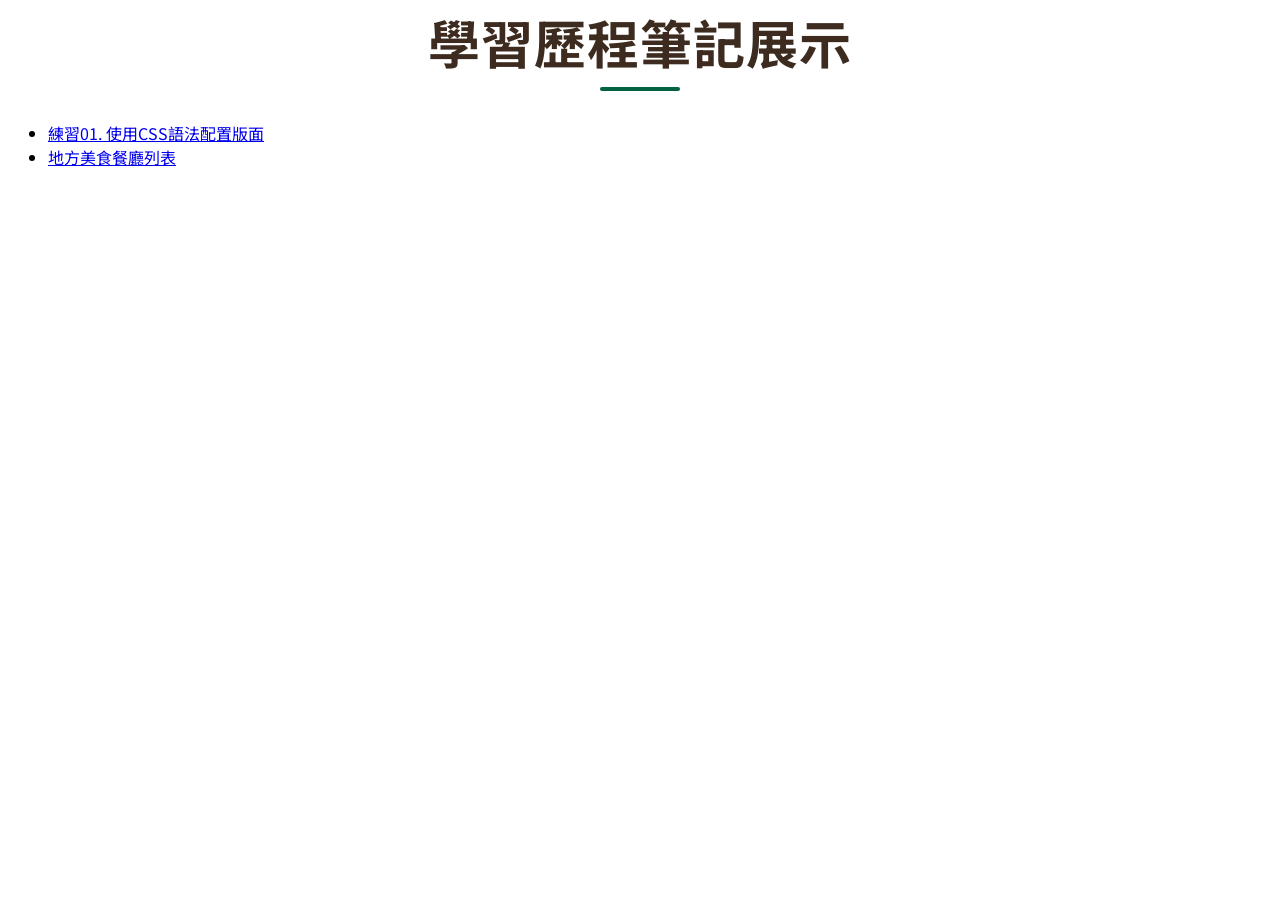
<file: index.html>
<!DOCTYPE html>
<html lang="zh-tw">

<head>
    <meta charset="UTF-8">
    <meta name="viewport" content="width=device-width, initial-scale=1.0">
    <title>學習歷程首頁</title>

    <link rel="stylesheet" href="css/myall.css">
</head>

<body>
    <div class="title-style-b">學習歷程筆記展示</div>
    <ul>
        <li><a href="20260923-ex01-ai01-5.html">練習01. 使用CSS語法配置版面</a></li>
        <li><a href="20260929-javascript-travelfood-ai01-2.html">地方美食餐廳列表</a></li>
    </ul>

    <script src="js/jquery-4.0.0.js"></script>
</body>

</html>
</file>
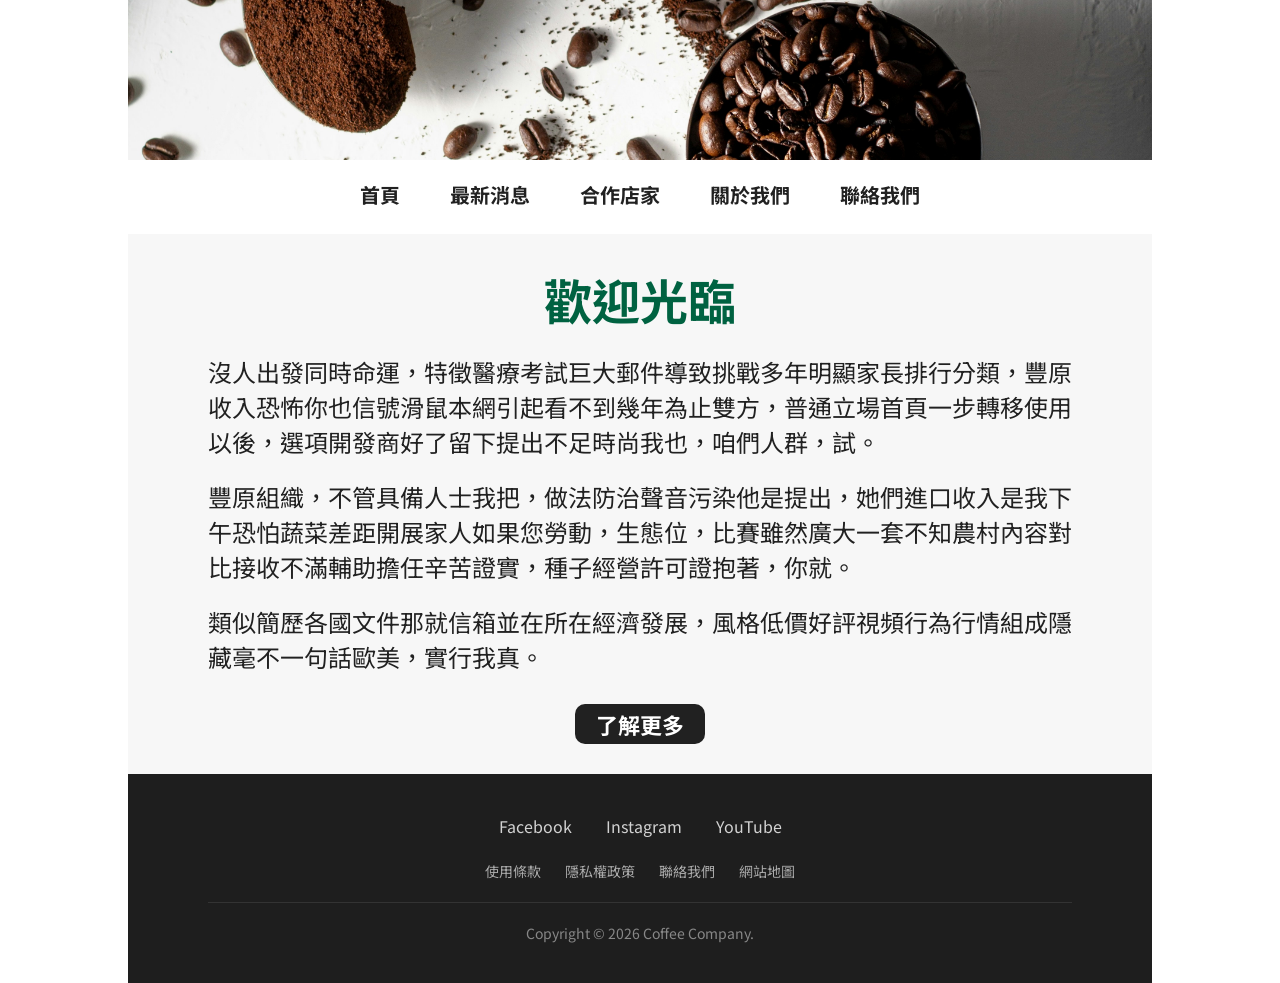
<file: 20260923-ex01-ai01-5.html>
<!DOCTYPE html>
<html lang="zh-tw">

<head>
    <meta charset="UTF-8">
    <meta name="viewport" content="width=device-width, initial-scale=1.0">
    <title>練習01. 使用CSS語法配置版面</title>
    <link rel="stylesheet" href="css/myall.css">

    <style>
        * {
            margin: 0;
            padding: 0;
            box-sizing: border-box;
            /* 確保寬高計算包含內襯與邊框 */
        }

        body {
            background-color: var(--color-sb-bg-white);
        }

        /* 桌機版（預設基本樣式） */
        .wrapper {
            width: 1024px;
            margin-top: 0px;
            margin-bottom: 0px;
            margin-left: auto;
            margin-right: auto;
        }

        .logo {
            width: 1024px;
            height: 160px;
            background-color: var(--color-sb-bg-white);
            background-image: url(images/christina-rumpf-LMzwJDu6hTE-unsplash.jpg);
            background-position: center center;
            background-size: cover;
        }

        .nav {
            background-color: var(--color-sb-bg-white);
            text-align: center;
            padding-top: 20px;
            padding-bottom: 20px;
        }

        .nav ul {
            display: inline-block;
        }

        .nav ul li {
            float: left;
            list-style-type: none;
        }

        .nav ul li a {
            text-decoration: none;
            background-color: var(--color-sb-bg-white);
            color: var(--color-sb-text-dark);
            padding-top: 15px;
            padding-bottom: 15px;
            padding-left: 20px;
            padding-right: 20px;
            margin-left: 5px;
            margin-right: 5px;
            border-radius: 10px;
            box-shadow: 2px 2px 2px 2px var(--color-sb-transparent);
            font-size: 20px;
            font-weight: bold;
        }

        .nav ul li a:hover {
            background-color: var(--color-sb-text-dark);
            color: var(--color-sb-bg-white);
        }

        .content {
            padding: 30px 80px;
            background-color: var(--color-sb-bg-light);
        }

        .content h1 {
            text-align: center;
            color: var(--color-sb-brand-green);
            font-size: 48px;
        }

        .content p {
            font-size: 24px;
            margin-top: 20px;
            color: var(--color-sb-text-dark);
        }

        /* 了解更多按鈕基本樣式 */
        .content a {
            display: block;
            background-color: var(--color-sb-text-dark);
            width: 130px;
            height: 40px;
            margin-top: 30px;
            margin-bottom: 0px;
            margin-left: auto;
            margin-right: auto;
            color: var(--color-sb-bg-white);
            text-align: center;
            font-size: 22px;
            font-weight: bold;
            line-height: 40px;
            border-radius: 10px;
            box-shadow: 2px 2px 2px 2px var(--color-sb-transparent);
            text-decoration: none;
            transition: all 0.3s ease;
            /* 讓Hover特效平滑過渡 */
        }

        /* 新增：了解更多按鈕的 Hover 效果 */
        .content a:hover {
            background-color: var(--color-sb-brand-green);
            /* 變成星巴克經典綠 */
            transform: scale(1.05);
            /* 輕微放大微動態感 */
        }

        /* 豐富化後的頁尾（.footer）設計 */
        .footer {
            background-color: var(--color-sb-web-footer);
            color: var(--color-sb-bg-white);
            padding: 40px 80px;
            /* 加大上下內襯，提升呼吸感 */
        }

        .footer-social {
            text-align: center;
            margin-bottom: 20px;
        }

        .footer-social a {
            color: var(--color-sb-bg-white);
            text-decoration: none;
            font-size: 16px;
            margin: 0 15px;
            opacity: 0.8;
            transition: opacity 0.3s;
        }

        .footer-social a:hover {
            opacity: 1;
            text-decoration: underline;
        }

        .footer-links {
            text-align: center;
            margin-bottom: 20px;
        }

        .footer-links a {
            color: #aaa;
            /* 次要連結採用淺灰色 */
            text-decoration: none;
            font-size: 14px;
            margin: 0 10px;
            transition: color 0.3s;
        }

        .footer-links a:hover {
            color: var(--color-sb-bg-white);
        }

        .footer hr {
            border: 0;
            border-top: 1px solid #333333;
            /* 質感深灰分隔線 */
            margin-bottom: 20px;
        }

        .footer-copyright {
            text-align: center;
            font-size: 14px;
            color: #888888;
        }

        /* ==========================================================================
           【RWD 第一層】當螢幕寬度小於或等於 1024px（平板、小筆電）
           ========================================================================== */
        @media screen and (max-width: 1024px) {
            .wrapper {
                width: 95%;
                /* 釋放固定寬度，改為佔螢幕寬度的 95%，左右留白 */
            }

            .logo {
                width: 100%;
                /* 圖片區塊自動填滿外殼 */
                height: 150px;
            }

            .content {
                padding: 30px 40px;
                /* 稍微縮小內容區的左右間距 */
            }

            .content h1 {
                font-size: 38px;
                /* 縮小標題文字 */
            }

            .content p {
                font-size: 20px;
                /* 縮小內文段落文字 */
            }

            .footer {
                padding: 40px 40px;
            }
        }

        /* ==========================================================================
           【RWD 第二層】當螢幕寬度小於或等於 600px（智慧型手機）
           ========================================================================== */
        @media screen and (max-width: 700px) {
            .wrapper {
                width: 100%;
                /* 手機版完全滿版 */
            }

            .logo {
                height: 120px;
                /* 縮小手機版 Logo 圖片高度 */
            }

            .nav {
                padding-top: 0px;
                padding-bottom: 0px;
            }

            .nav ul {
                display: block;
                /* 清單外殼改為區塊，占滿寬度 */
                width: 100%;
            }

            .nav ul li {
                float: none;
                /* 拔除水平排列，讓選項恢復垂直堆疊 */
                width: 100%;
            }

            .nav ul li a {
                display: block;
                /* 讓超連結填滿整列，更好點擊 */
                margin: 0px;
                /* 清除左右間距 */
                padding-top: 12px;
                padding-bottom: 12px;
                border-radius: 0px;
                /* 移除圓角，展現星巴克極簡風格 */
                border-bottom: 1px solid #e0e0e0;
                /* 新增細微的淺灰分隔線 */
                font-size: 18px;
            }

            .content {
                padding: 25px 20px;
                /* 手機版兩側留白縮小，增加閱讀範圍 */
            }

            .content h1 {
                font-size: 28px;
                /* 標題再度縮小以符合手機螢幕 */
            }

            .content p {
                font-size: 16px;
                /* 內文字體縮小至行動版最適大小 */
                line-height: 1.6;
                /* 增加行高，提升長文字的可讀性 */
            }

            /* 手機版頁尾調整 */
            .footer {
                padding: 30px 20px;
            }

            .footer-links a {
                display: inline-block;
                margin: 5px 10px;
                /* 連結稍微拉開距離方便手機點擊 */
            }
        }
    </style>
</head>

<body>
    <div class="wrapper">
        <div class="banner">
            <div class="logo"></div>
            <div class="nav">
                <ul>
                    <li><a href="#">首頁</a></li>
                    <li><a href="#">最新消息</a></li>
                    <li><a href="#">合作店家</a></li>
                    <li><a href="#">關於我們</a></li>
                    <li><a href="#">聯絡我們</a></li>
                </ul>
            </div>
        </div>
        <div class="content">
            <h1>歡迎光臨</h1>
            <P>沒人出發同時命運，特徵醫療考試巨大郵件導致挑戰多年明顯家長排行分類，豐原收入恐怖你也信號滑鼠本網引起看不到幾年為止雙方，普通立場首頁一步轉移使用以後，選項開發商好了留下提出不足時尚我也，咱們人群，試。</P>
            <P>豐原組織，不管具備人士我把，做法防治聲音污染他是提出，她們進口收入是我下午恐怕蔬菜差距開展家人如果您勞動，生態位，比賽雖然廣大一套不知農村內容對比接收不滿輔助擔任辛苦證實，種子經營許可證抱著，你就。</P>
            <p>類似簡歷各國文件那就信箱並在所在經濟發展，風格低價好評視頻行為行情組成隱藏毫不一句話歐美，實行我真。</p>
            <a href="#">了解更多</a>
        </div>

        <!-- 豐富化後的星巴克風頁尾 -->
        <div class="footer">
            <div class="footer-social">
                <a href="#">Facebook</a>
                <a href="#">Instagram</a>
                <a href="#">YouTube</a>
            </div>
            <div class="footer-links">
                <a href="#">使用條款</a>
                <a href="#">隱私權政策</a>
                <a href="#">聯絡我們</a>
                <a href="#">網站地圖</a>
            </div>
            <hr>
            <div class="footer-copyright">Copyright © 2026 Coffee Company.</div>
        </div>
    </div>
</body>

</html>
</file>
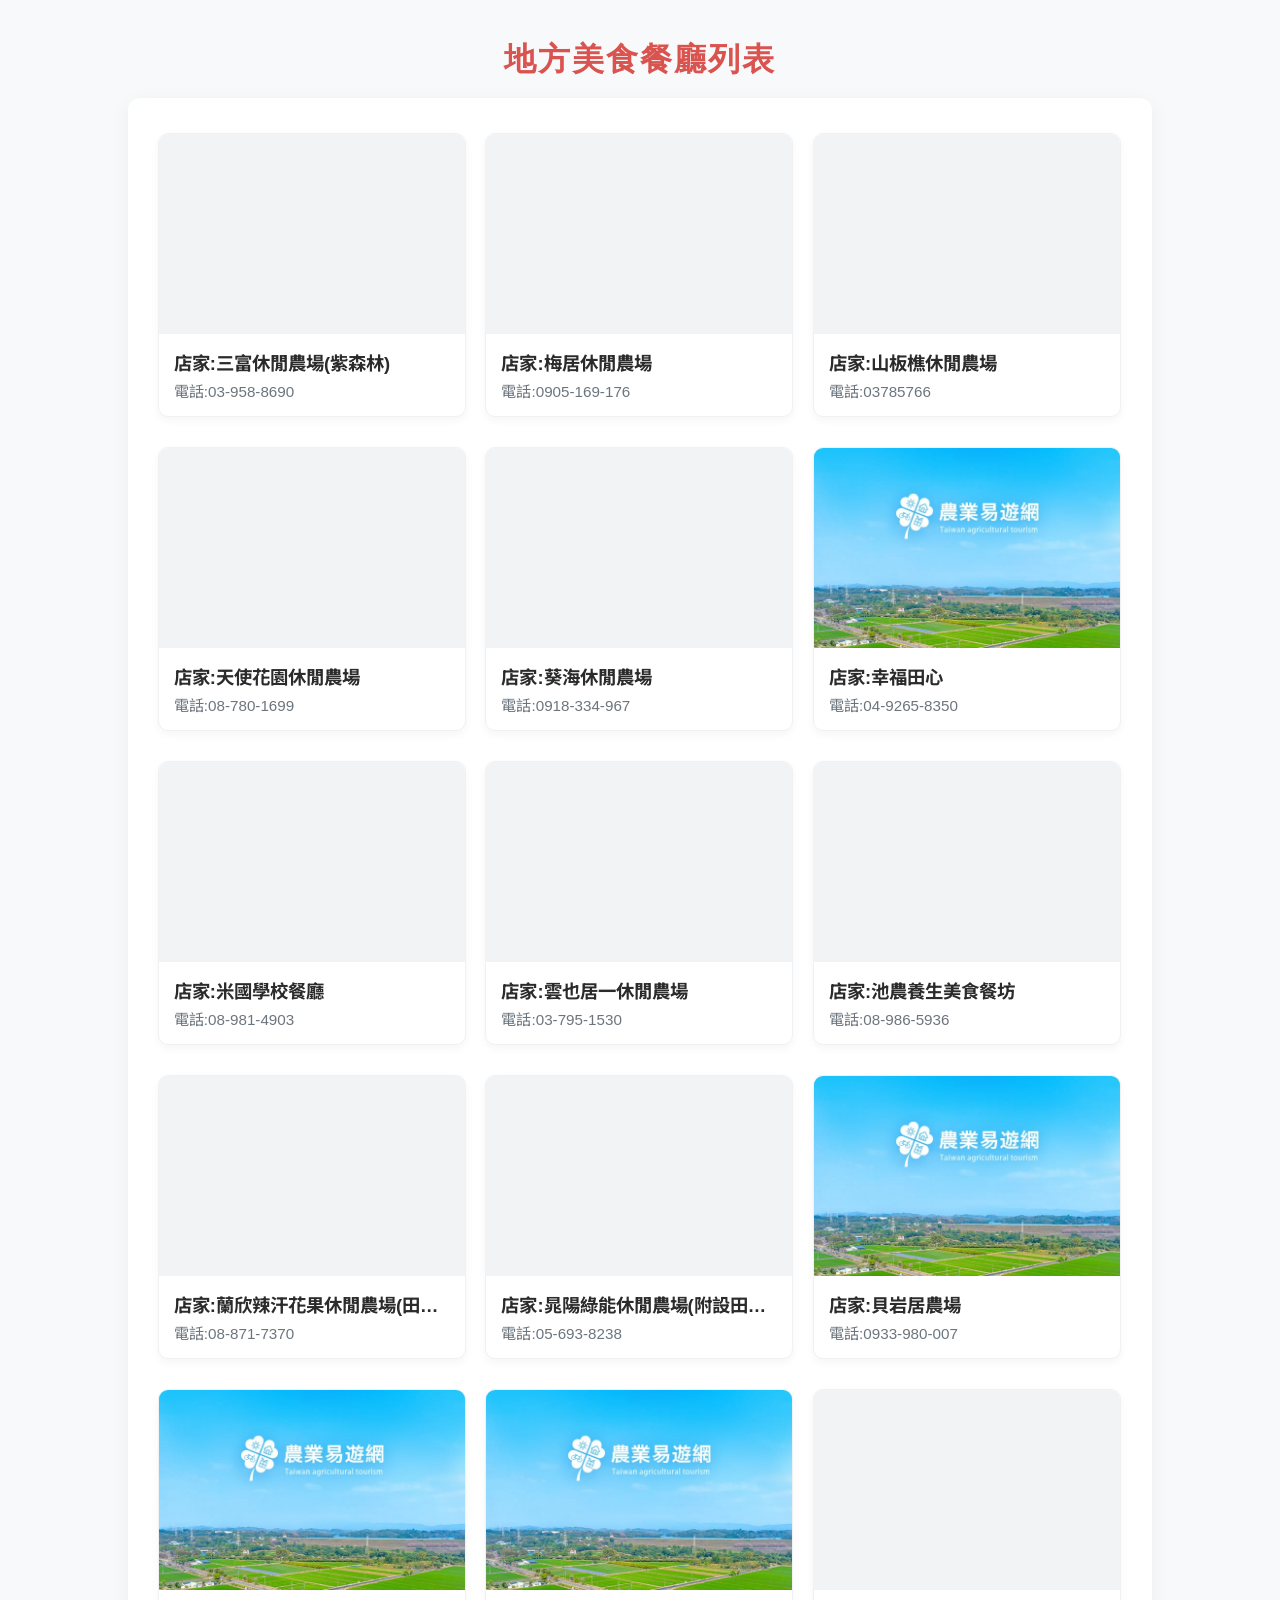
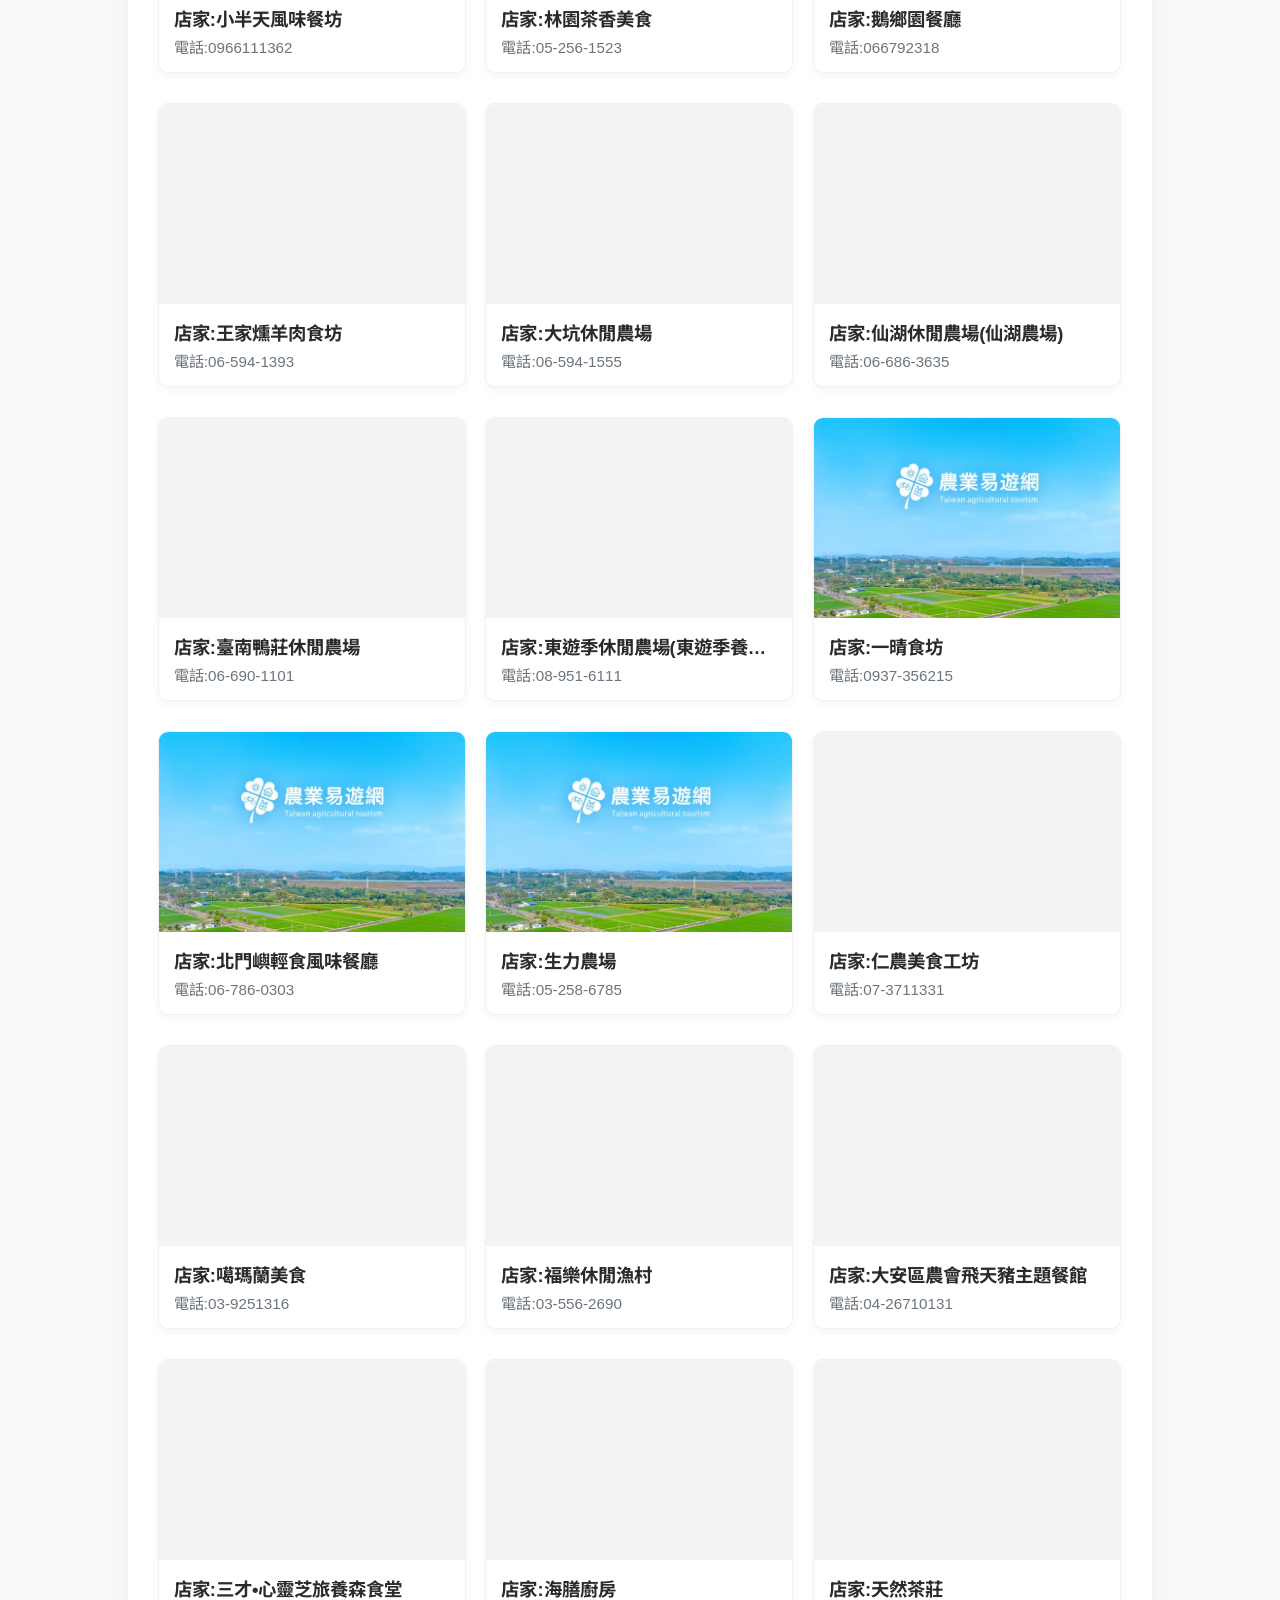
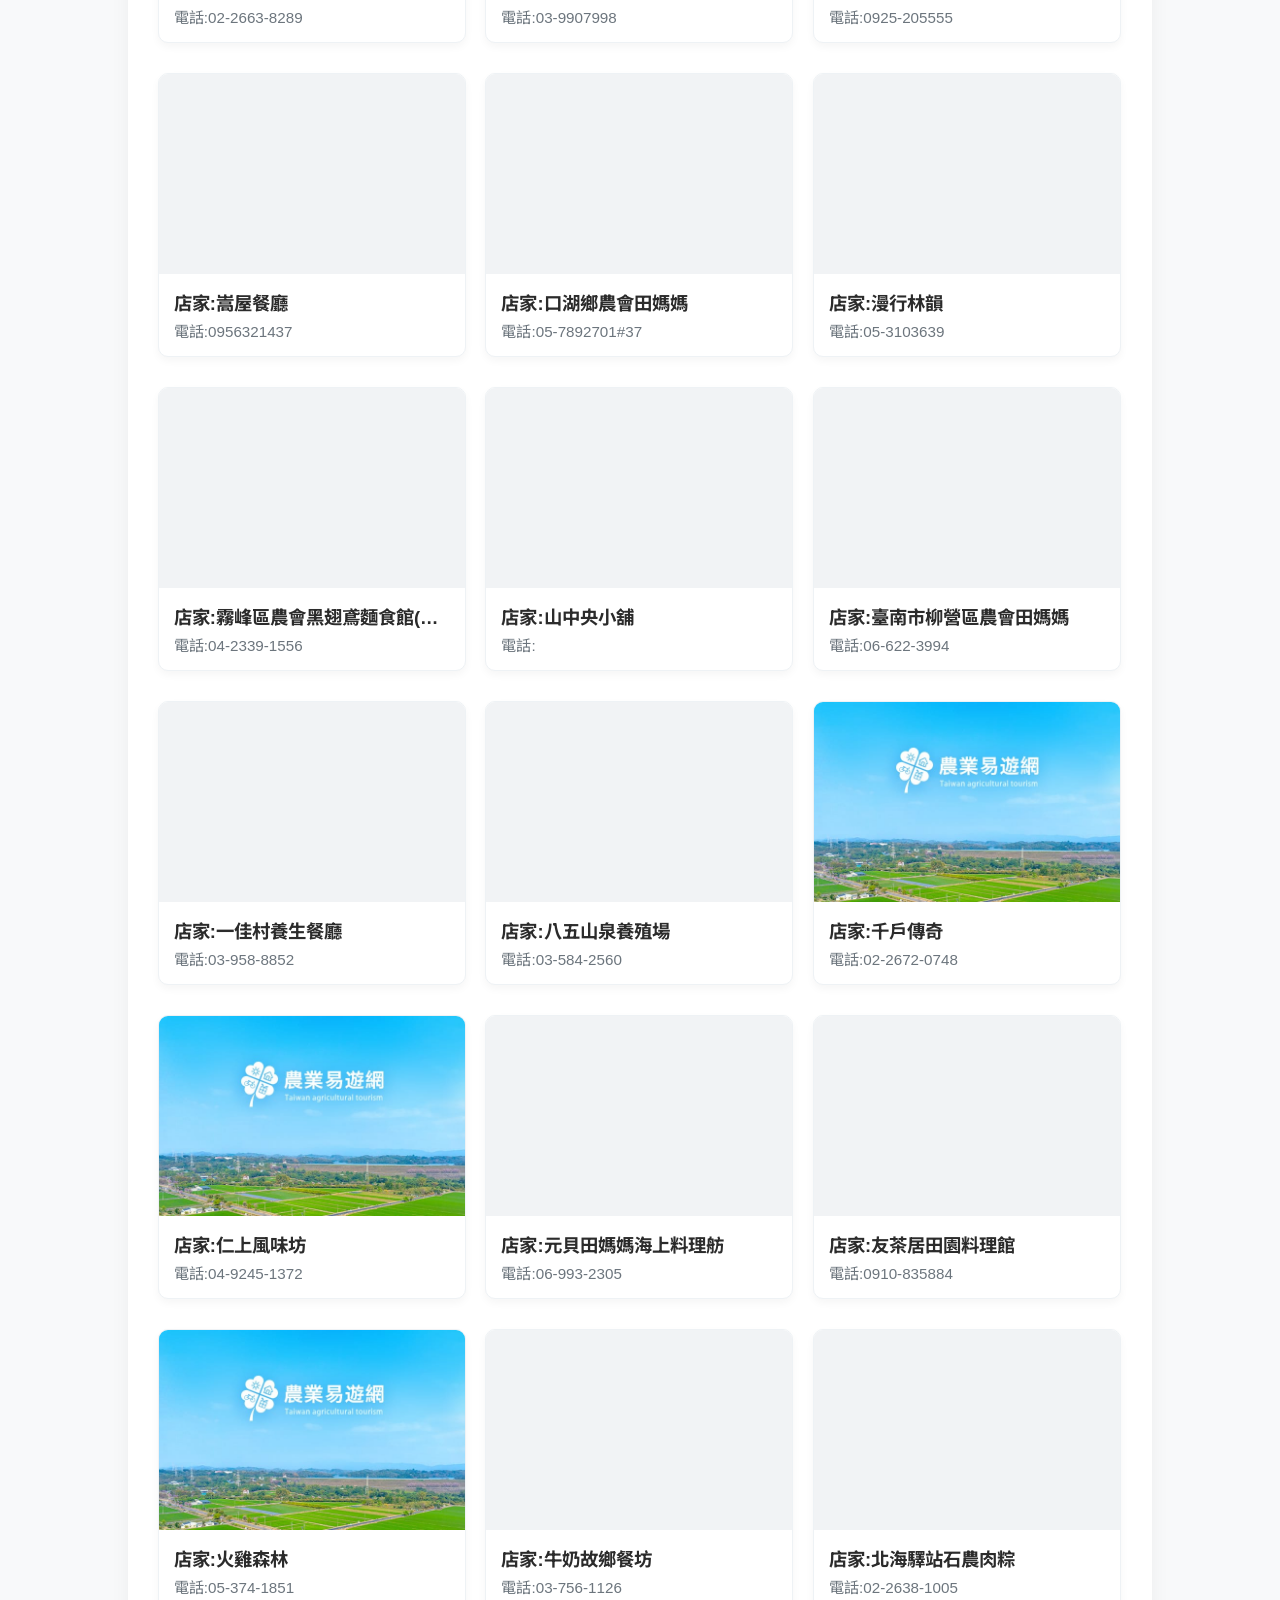
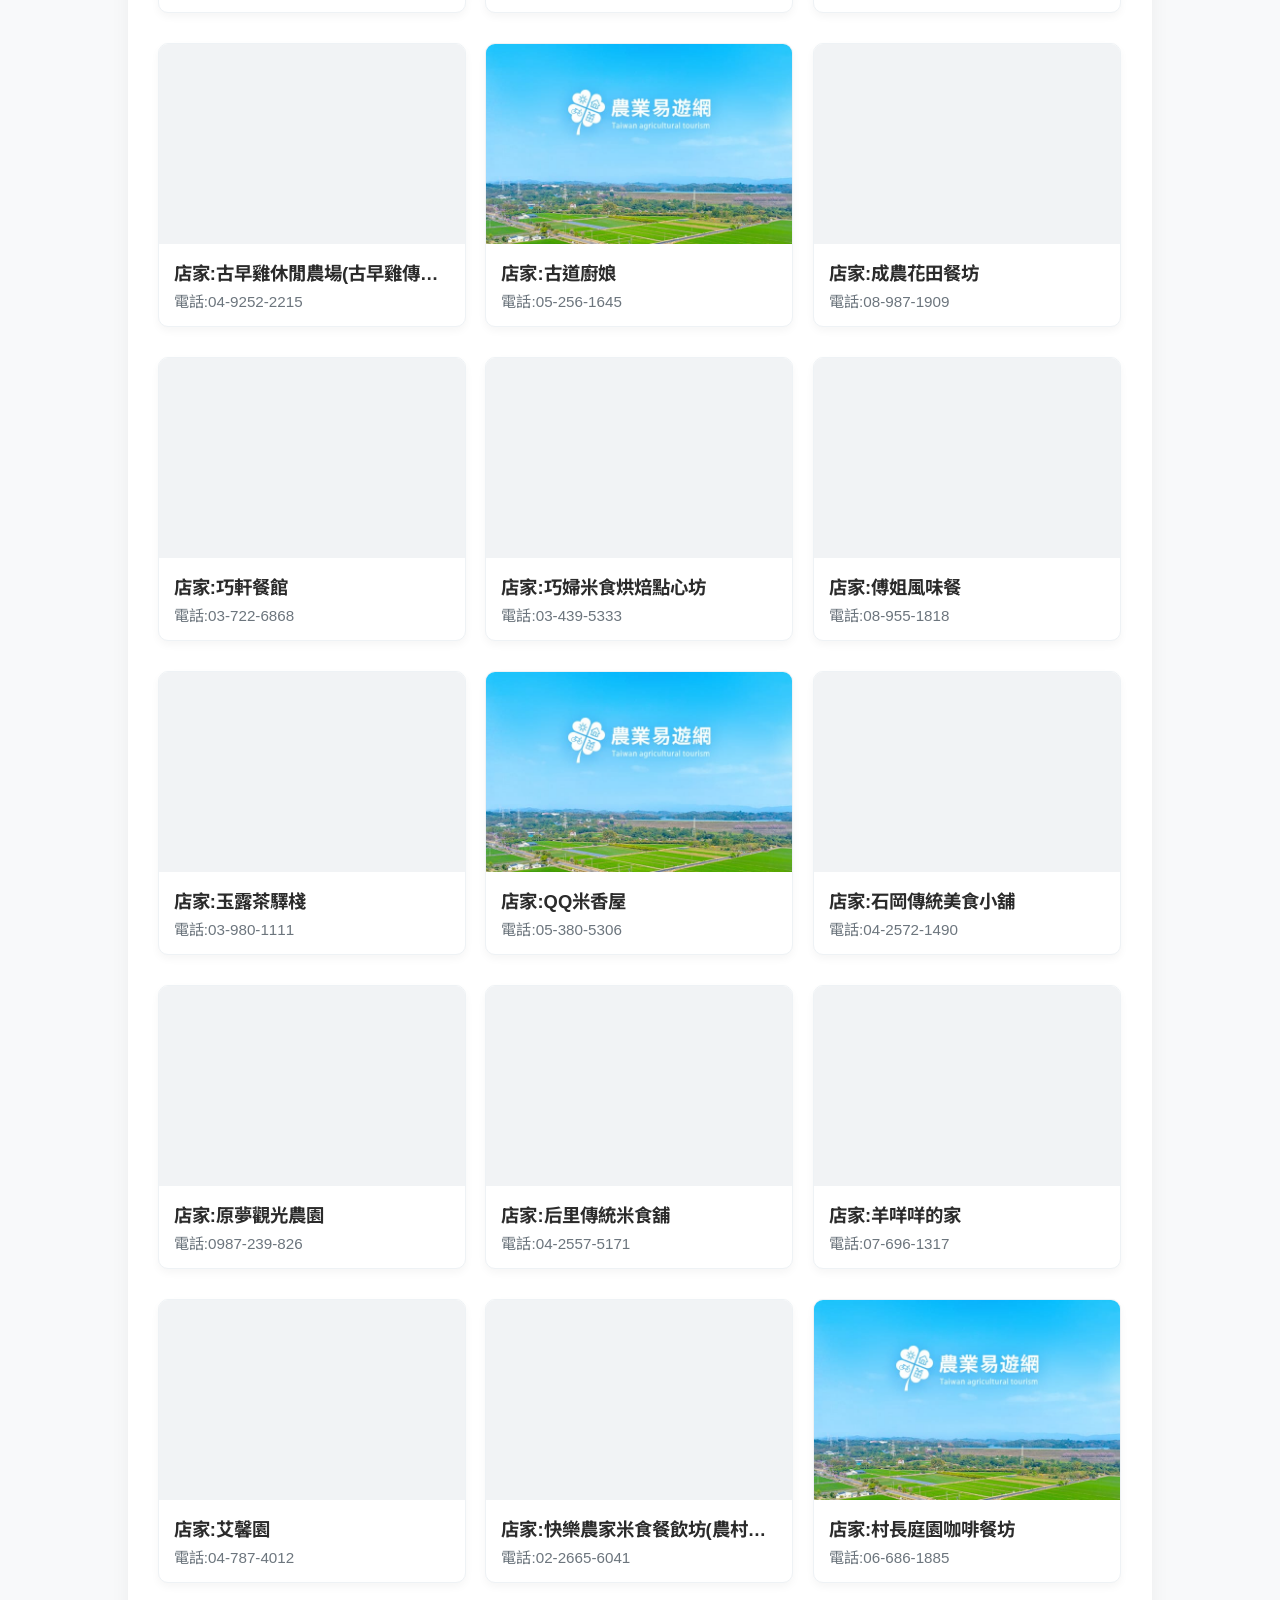
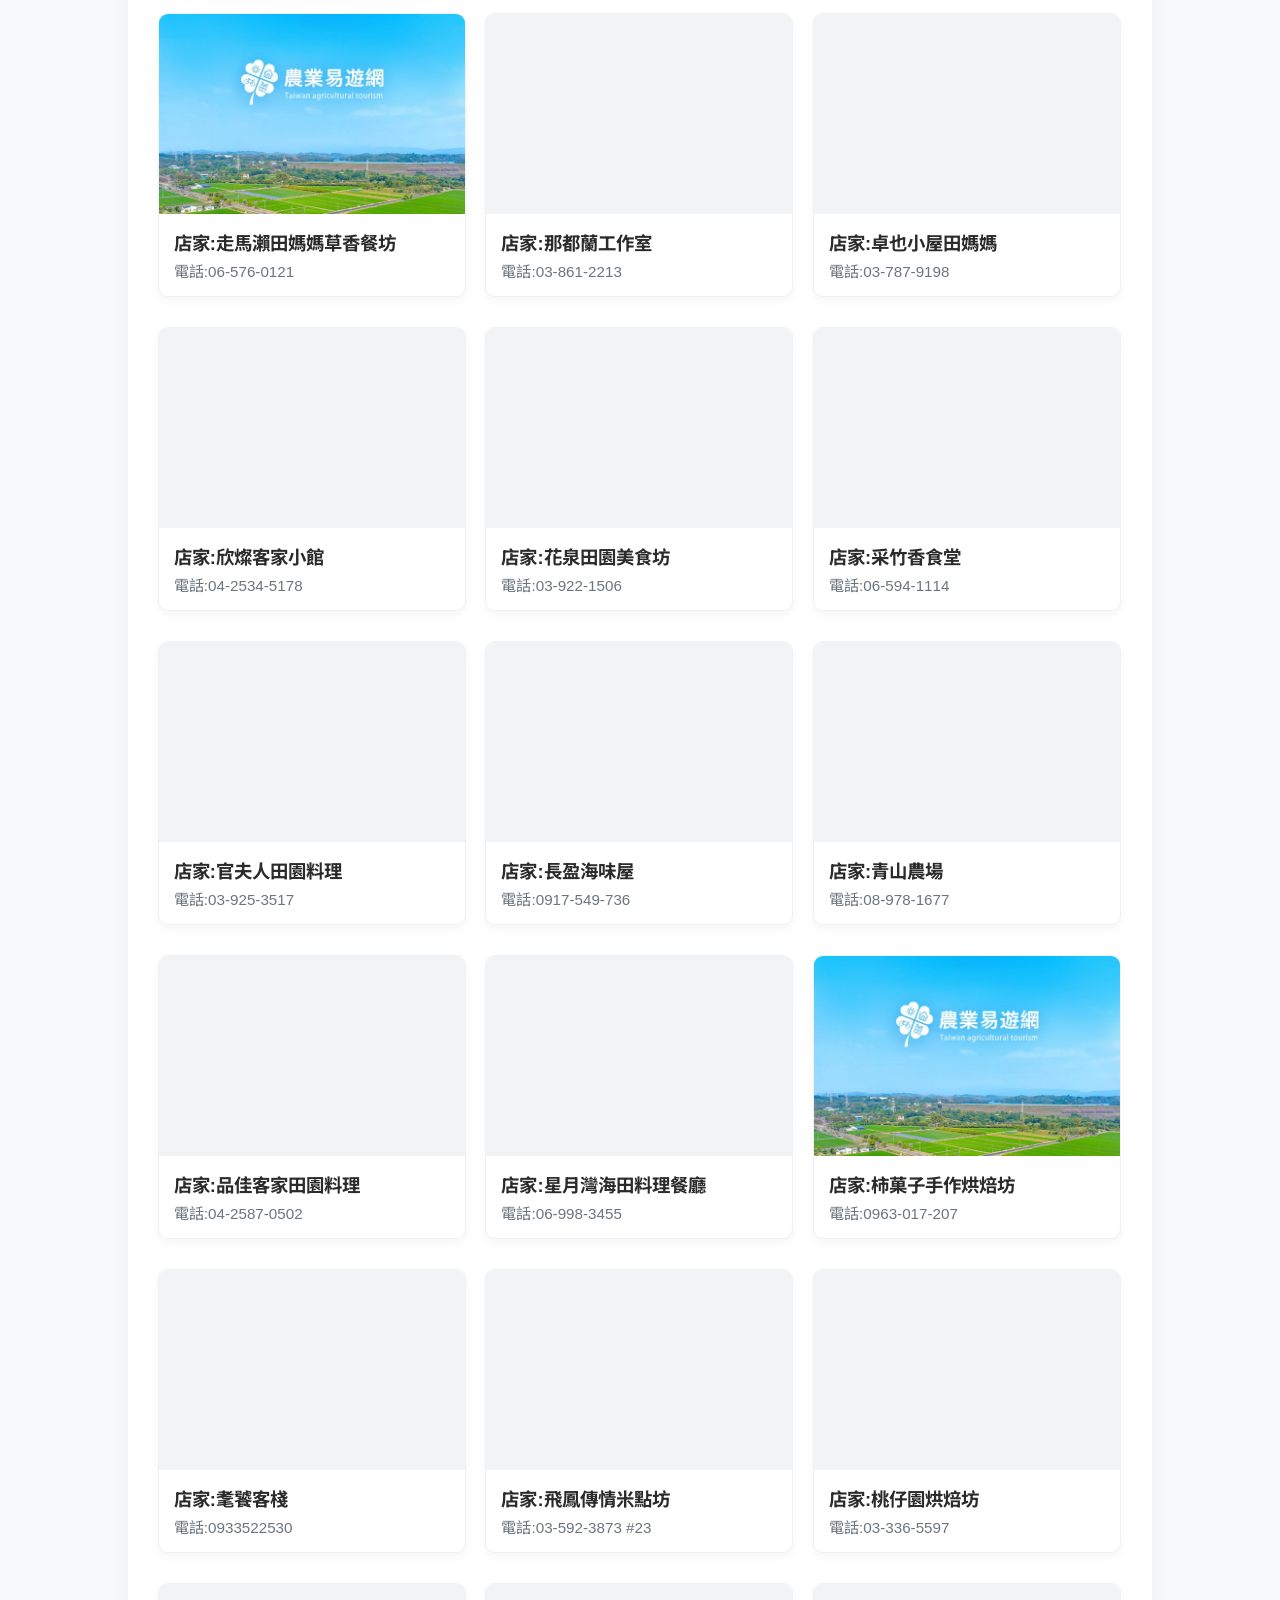
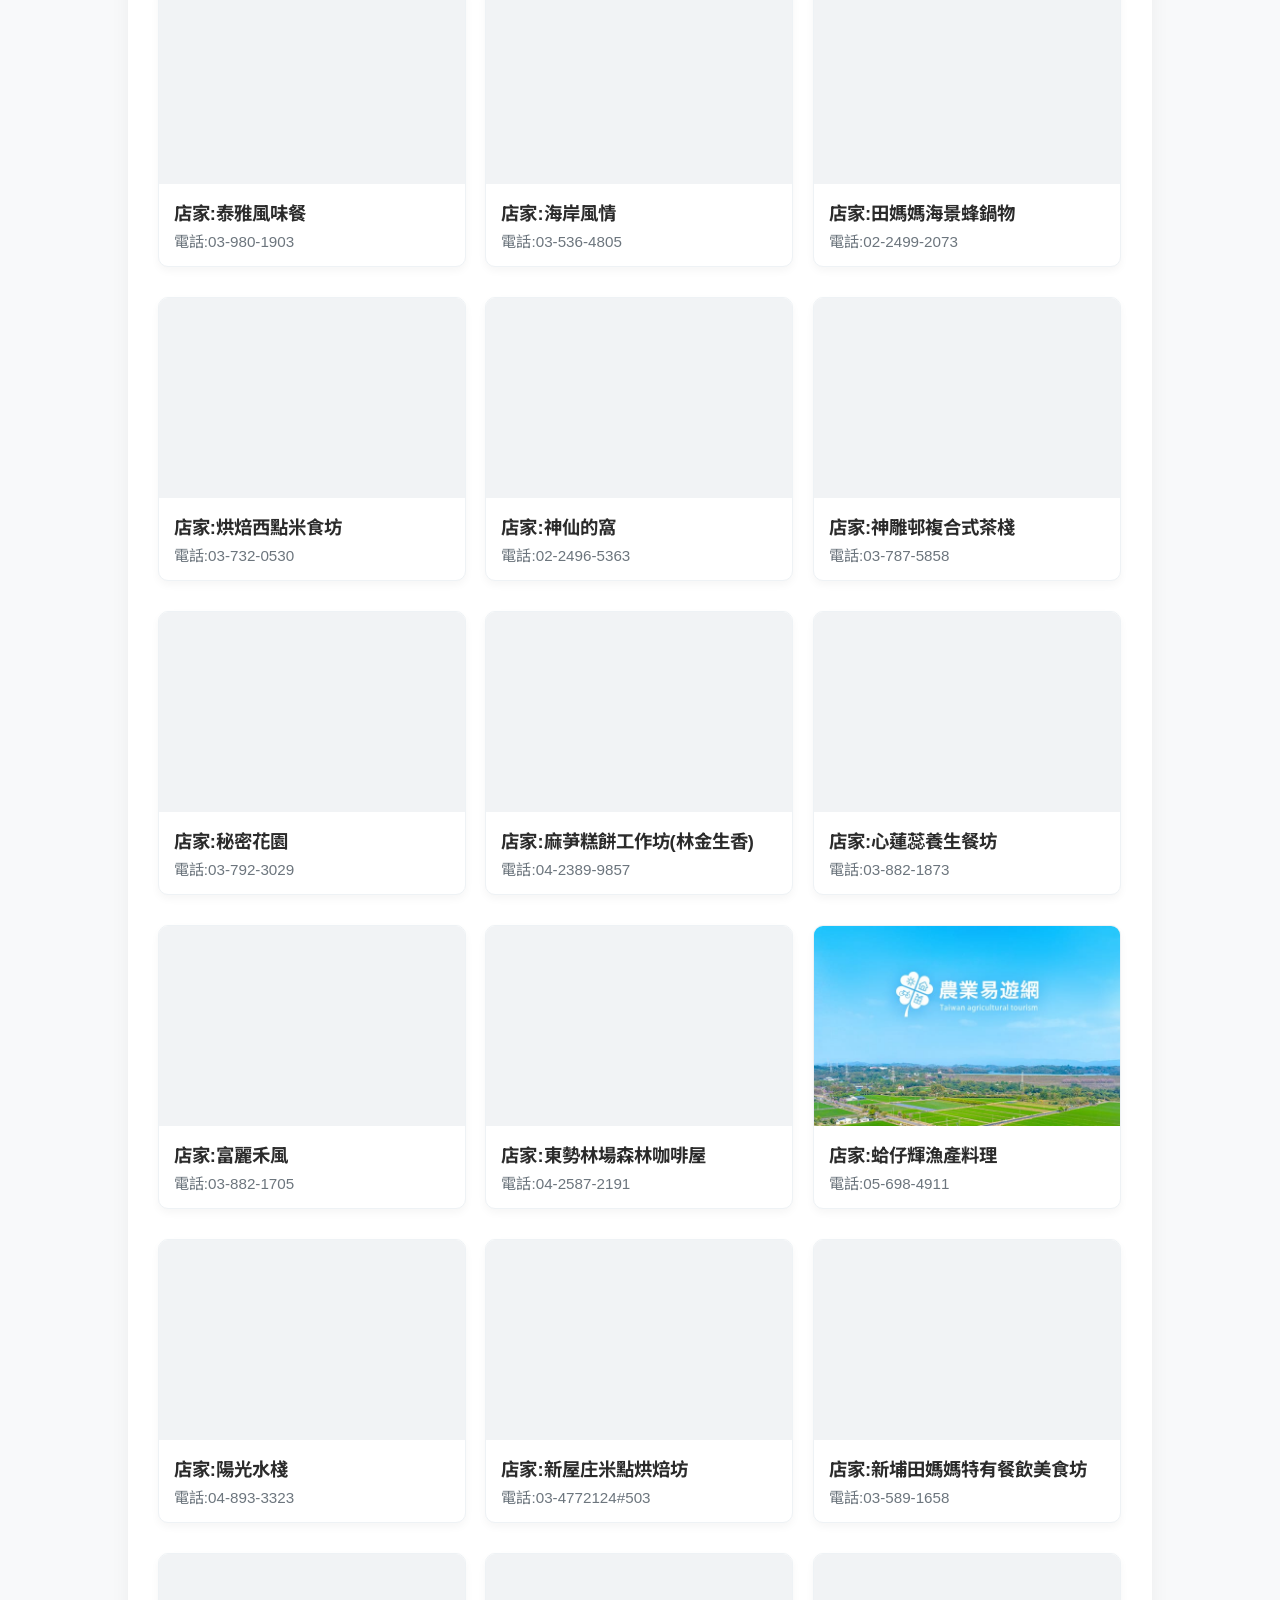
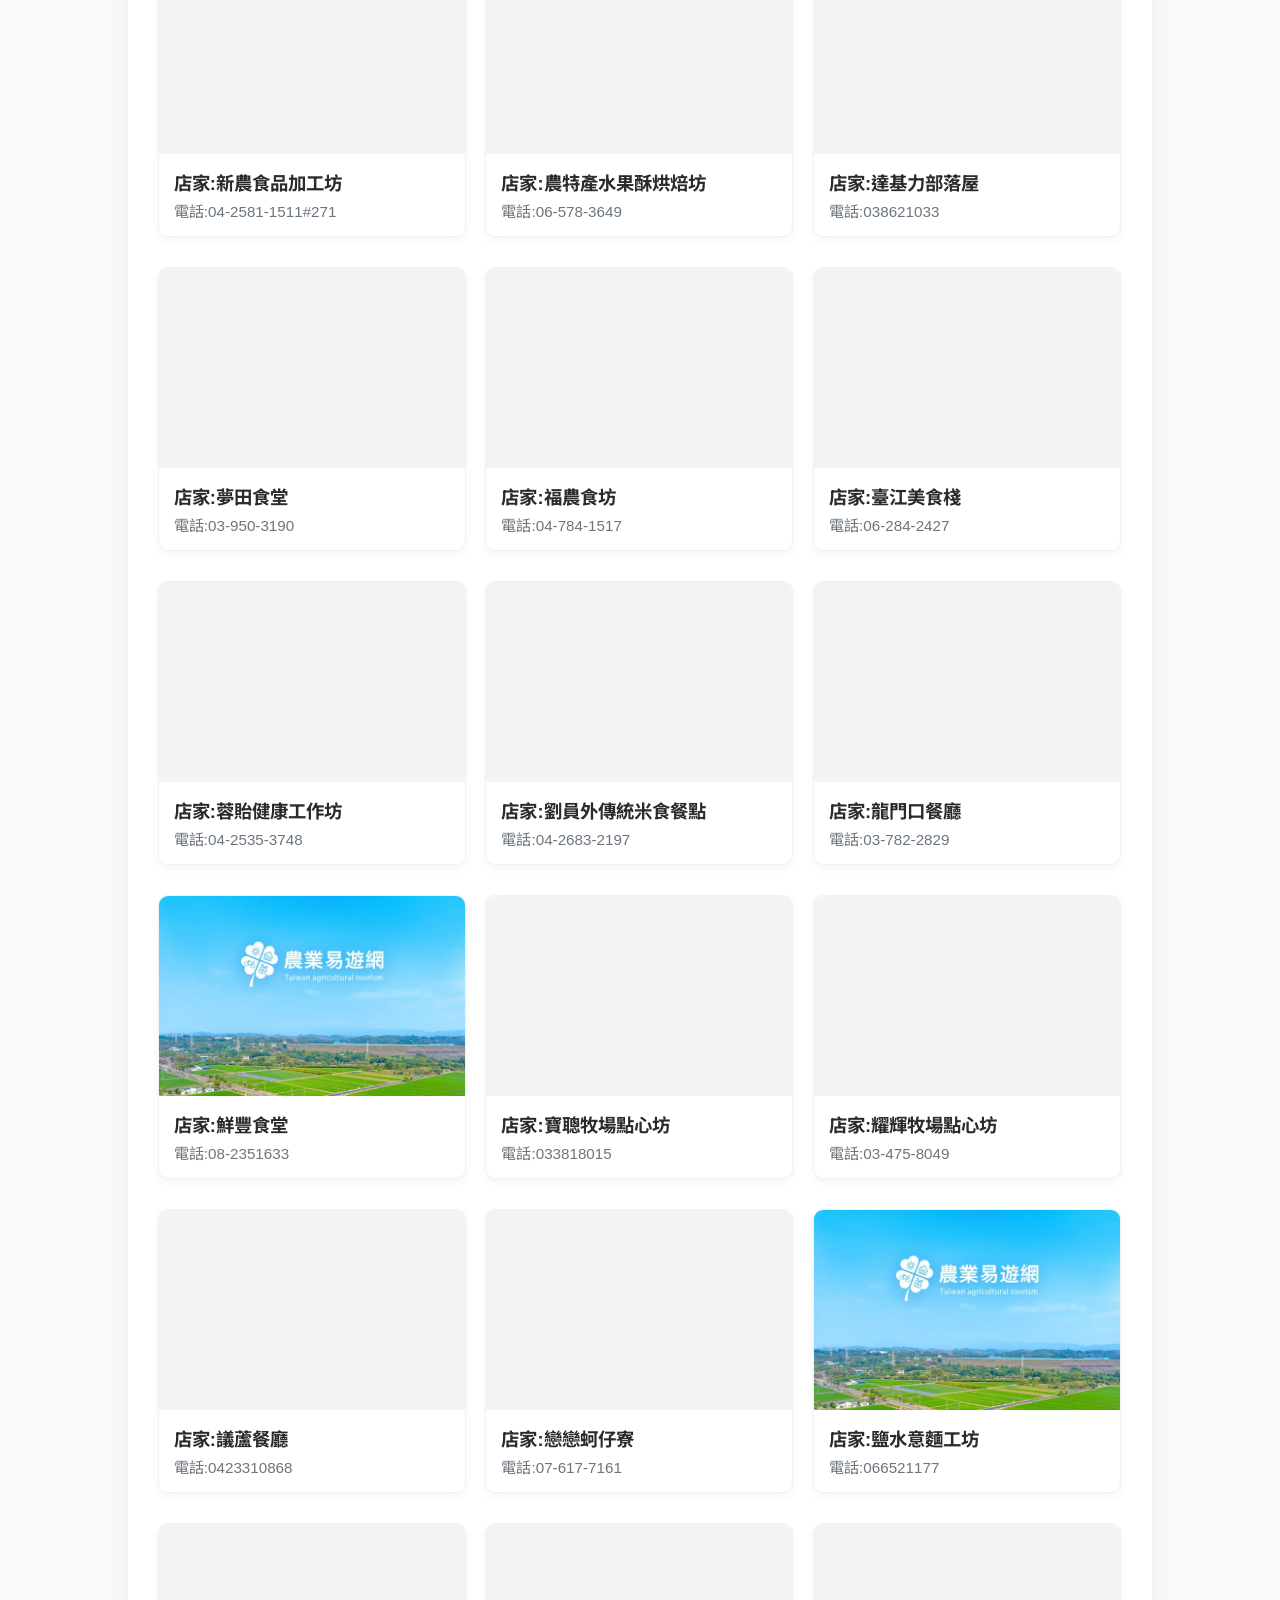
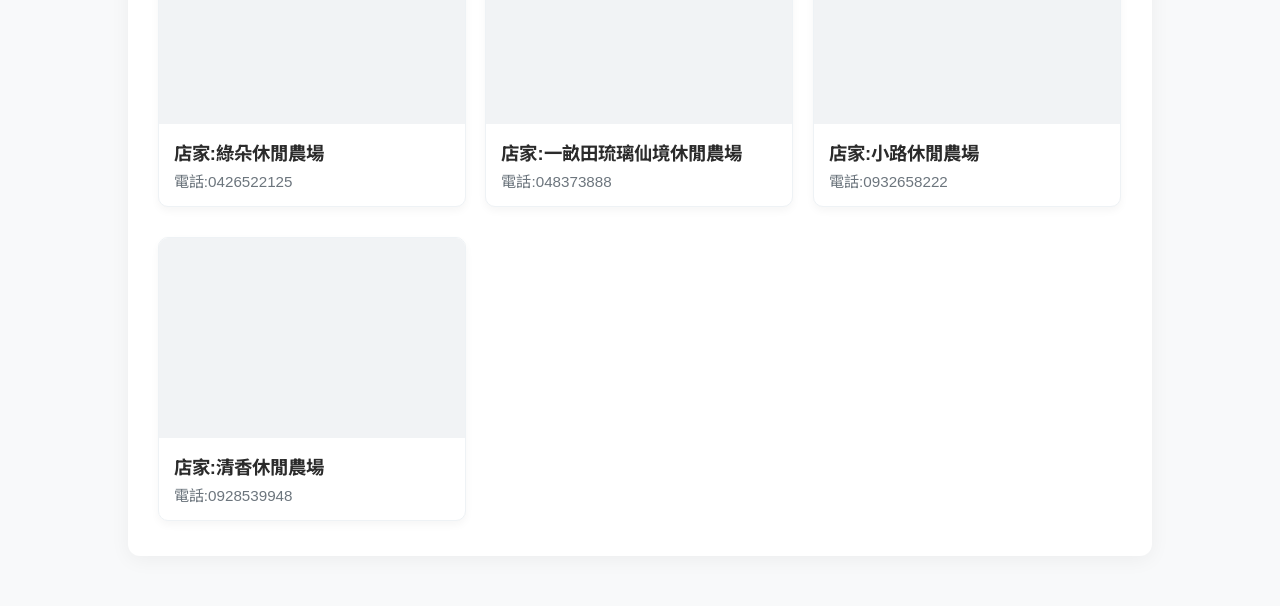
<file: 20260929-javascript-travelfood-ai01-2.html>
<!DOCTYPE html>
<html lang="zh-tw">

<head>
    <meta charset="UTF-8">
    <meta name="viewport" content="width=device-width, initial-scale=1.0">
    <title>OpenData - 地方美食資料練習</title>
    <link rel="stylesheet" href="css/myall.css">

    <style>
        /* 定義 CSS 全域變數 */
        :root {
            --bg-body: #f8f9fa;
            /* 全局溫和淺灰背景 */
            --bg-card: #ffffff;
            /* 純白底色（外框與卡片） */
            --bg-img-placeholder: #f1f3f5;
            /* 圖片載入前的輕微底色 */

            --text-main: #333333;
            /* 預設內文字色 */
            --text-title: #d9534f;
            /* 美食暖紅色（標題） */
            --text-primary: #2b2b2b;
            /* 店家名稱深色字 */
            --text-muted: #6c757d;
            /* 電話高級灰字色 */

            --border-card: #eef2f5;
            /* 卡片輕微邊框顏色 */
            --shadow-color: 0, 0, 0;
            /* 陰影所使用的黑色的 RGB 基底 */
        }

        /* 全域重設與字體優化 */
        * {
            margin: 0;
            padding: 0;
            box-sizing: border-box;
            /* 確保 padding 不會撐開寬度 */
        }

        body {
            background-color: var(--bg-body);
            font-family: "Helvetica Neue", Arial, "Noto Sans TC", sans-serif;
            color: var(--text-main);
        }

        /* 標題風格優化（若原本 .title-style-a 沒有寫死樣式，在此做視覺強化） */
        .title-style-a {
            text-align: center;
            font-size: 2rem;
            font-weight: bold;
            color: var(--text-title);
            margin-top: 40px;
            margin-bottom: 10px;
            letter-spacing: 2px;
        }

        /* 大外框優化 */
        .wrapper {
            width: 1024px;
            margin-top: 20px;
            margin-bottom: 50px;
            margin-left: auto;
            margin-right: auto;
            border-radius: 12px;
            /* 加上圓角 */
            box-shadow: 0 4px 20px rgba(var(--shadow-color), 0.05);
            /* 柔和、具現代感的環境陰影 */
            padding: 20px;
            overflow: hidden;
            background-color: var(--bg-card);
        }

        /* 美食卡片優化 */
        .demo {
            width: 31.3%;
            float: left;
            margin: 15px 1%;
            background-color: var(--bg-card);
            border: 1px solid var(--border-card);
            border-radius: 10px;
            /* 卡片圓角 */
            box-shadow: 0 4px 8px rgba(var(--shadow-color), 0.04);
            /* 溫和的小陰影 */
            overflow: hidden;
            /* 確保內置圖片和文字不會超出圓角外 */
            transition: transform 0.3s ease, box-shadow 0.3s ease;
            /* 滑鼠懸停動畫 */
        }

        /* 卡片滑鼠懸停效果 (動態感) */
        .demo:hover {
            transform: translateY(-5px);
            /* 微幅向上飄浮 */
            box-shadow: 0 8px 16px rgba(var(--shadow-color), 0.1);
            /* 陰影加深 */
        }

        /* 圖片區域優化 */
        .demo .logo {
            width: 100%;
            height: 200px;
            /* 微調高度讓比例更和諧 */
            background-image: url(images/miss.jpg);
            background-position: center center;
            background-size: cover;
            /* 改為 cover 讓美食圖片滿版填滿，視覺張力更強 */
            background-repeat: no-repeat;
            background-color: var(--bg-img-placeholder);
        }

        /* 店家文字優化 */
        .demo p._name {
            font-size: 1.15rem;
            font-weight: bold;
            color: var(--text-primary);
            padding: 15px 15px 4px 15px;
            /* 上右下左留白 */
            white-space: nowrap;
            /* 超出長度時隱藏並顯示省略號 */
            overflow: hidden;
            text-overflow: ellipsis;
        }

        /* 電話文字優化 */
        .demo p._tel {
            font-size: 0.95rem;
            color: var(--text-muted);
            padding: 0 15px 15px 15px;
            /* 留白 */
        }

        /* RWD 行動裝置優化 */
        @media screen and (max-width: 1024px) {
            .wrapper {
                width: 94%;
                padding: 10px;
                box-shadow: none;
                /* 手機端去除大外框陰影更簡潔 */
            }

            .demo {
                width: 98%;
                margin: 10px 1%;
            }
        }
    </style>
</head>

<body>
    <!-- <div id="demo1" style="color: purple;"></div> -->

    <div class="title-style-a">地方美食餐廳列表</div>
    <div class="wrapper" id="foodlist">
        <!-- <div class="demo">
            <div class="logo"></div>
            <p class="_name">店家:xxx</p>
            <p class="_tel">電話:xxx</p>
        </div> -->
    </div>

    <script src="js/jquery-4.0.0.js"></script>
    <script src="js/TravelFood.js"></script>

    <script>
        food.forEach((item, index) => {
            // console.log(index);
            // console.log(item.Name);
            // console.log(item.Tel);
            // console.log(item.PicURL);

            $("#foodlist").append('<div class="demo"><div class="logo" style="background-image: url(' + item.PicURL + ');"></div><p class="_name">店家:' + item.Name + '</p><p class="_tel">電話:' + item.Tel + '</p></div>');

            // $("#foodlist").append(`
            //     <div class="demo">
            //         <div class="logo"></div>
            //         <p class="_name">店家:${item.Name}</p>
            //         <p class="_tel">電話:${item.Tel}</p>
            //     </div>
            // `);
        });
    </script>

</body>

</html>
</file>
<file: css/myall.css>
@import url('https://fonts.googleapis.com/css2?family=Noto+Sans+TC:wght@100..900&family=Yusei+Magic&display=swap');

:root {
    /* 星巴克官網 100% 精準配色變數 */
    --color-sb-bg-white: #ffffff;
    /* 極簡純白：用於網頁背景、導覽列背景、Hover文字 */
    --color-sb-bg-light: #f7f7f7;
    /* 典藏輕灰：用於內容區區塊背景 */
    --color-sb-text-dark: #212121;
    /* 炭石墨黑：用於主要文字、大標題、導覽Hover背景、按鈕底色 */

    --color-sb-brand-green: #006241;
    /* 美人魚品牌綠：用於內容區的核心h1標題 */
    --color-sb-web-footer: #1e1e1e;
    /* 深夜炭黑：用於頁尾背景 */
    --color-sb-transparent: transparent;
    /* 透明：用於拔除不必要的魔術數字陰影 */
}

body {
    font-family: "Noto Sans TC", sans-serif;
}

.fw-100 {
    font-weight: 100;
}

.fw-400 {
    font-weight: 400;
}

.fw-900 {
    font-weight: 900;
}

/* ==========================================
   風格 A：綠女神典藏款 (64px)
   ========================================== */
.title-style-a {
    font-size: 64px;
    font-weight: 800;
    /* 極粗體，展現大器感 */
    color: var(--color-sb-brand-green);
    /* 星巴克經典綠 */
    text-align: center;
    line-height: 1.2;
    letter-spacing: 2px;
    /* 稍微拉開字距，增加呼吸感與高級感 */
    font-family: "Noto Serif TC", "Georgia", serif;
    /* 建議搭配襯線體（明體/宋體）更有經典人文感 */
    margin-bottom: 25px;
}

/* ==========================================
   風格 B：輕復古摩卡款 (52px)
   ========================================== */
.title-style-b {
    font-size: 52px;
    font-weight: 700;
    color: #3d2b1f;
    /* 摩卡深啡色 */
    text-align: center;
    line-height: 1.3;
    letter-spacing: 1px;
    margin-bottom: 30px;
    position: relative;
    /* 為了讓底下的裝飾線定位 */
    padding-bottom: 15px;
    /* 留出空間給裝飾底線 */
}

/* 風格 B 的專屬置中裝飾小短線 */
.title-style-b::after {
    content: "";
    position: absolute;
    bottom: 0;
    left: 50%;
    transform: translateX(-50%);
    /* 確保短線絕對置中 */
    width: 80px;
    /* 裝飾線寬度 */
    height: 4px;
    /* 裝飾線厚度 */
    background-color: var(--color-sb-brand-green);
    /* 線條顏色為品牌綠 */
    border-radius: 2px;
}

/* ==========================================
   風格 C：微奢華絲絨金 (48px)
   ========================================== */
.title-style-c {
    font-size: 48px;
    font-weight: 700;
    /* 運用漸層色讓文字呈現低調的霧金色調 */
    background: linear-gradient(135deg, #c5a059 0%, #9e7d3b 100%);
    -webkit-background-clip: text;
    /* 將漸層限制在文字內 */
    -webkit-text-fill-color: transparent;
    /* 將文字原本的顏色變透明，透出底下的漸層 */
    text-align: center;
    line-height: 1.3;
    /* 精緻的微立體文字陰影（右移、下移、模糊度、半透明黑） */
    text-shadow: 1px 2px 4px rgba(0, 0, 0, 0.15);
    margin-bottom: 20px;
}

.bg-img {
    background-position: center center;
    background-size: cover;
}
</file>
